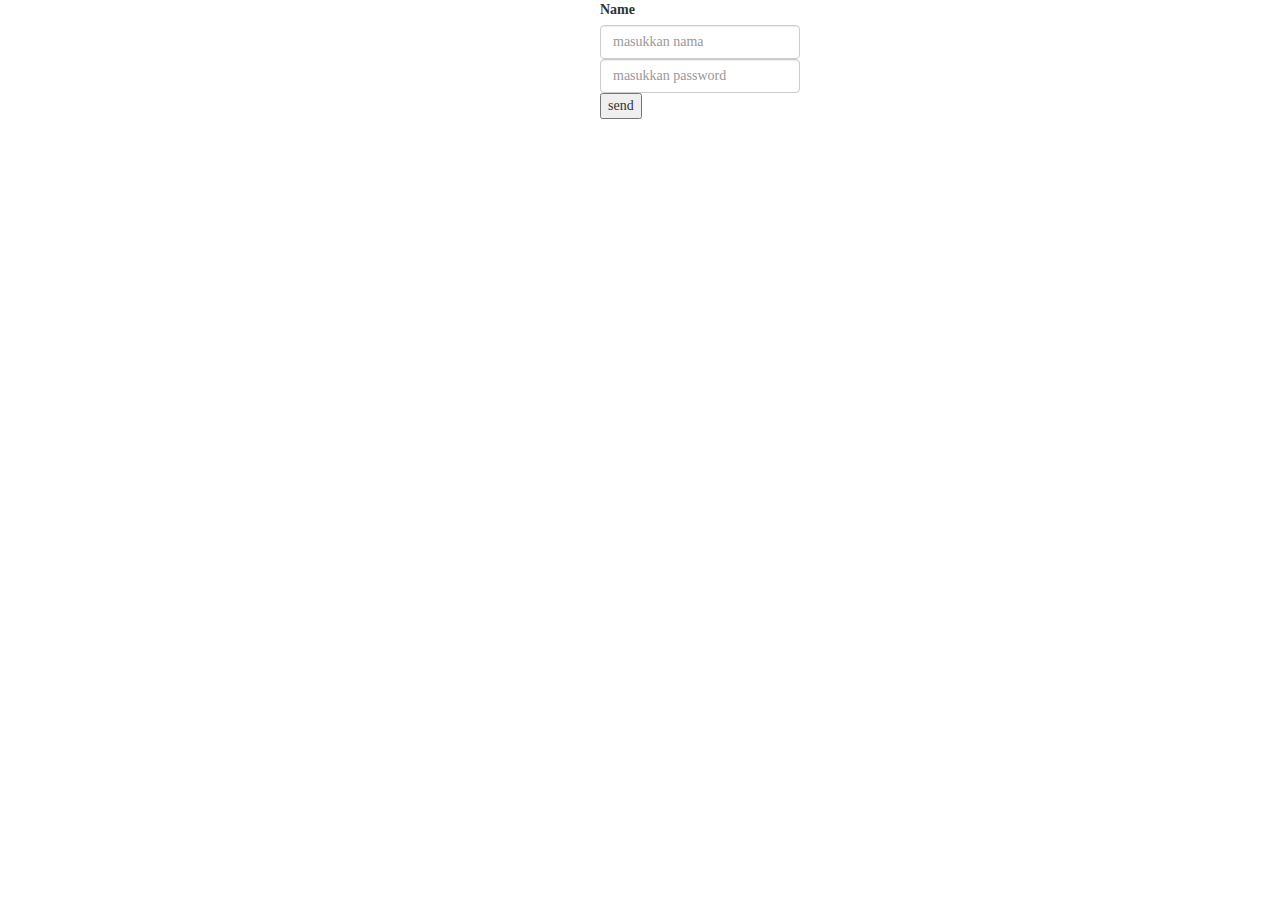
<file: index.html>
<html lang="en">
<meta charset="utf-8">
<meta name="viewport" content="width=device-width" 
, initial-scale=1, shrink-to-fit="no">
<!-- Bootstrap CSS -->
    <link rel="stylesheet" href="css/bootstrap.min.css" integrity="" crossorigin="anonymous">
    <link rel="stylesheet" type="text/css" href="css/style.css">

<head>
	<title>login</title>
</head>
<body>
<div style="width:200px; position:relative; left:600px">
    <label for="nama">Name</label>
    <input type="text" id="nama1" class="form-control" placeholder="masukkan nama">
    <input type="password" id="password1" class="form-control" placeholder="masukkan password">
    <button type="button" value="sumit" onClick="aaa();">send</button>
    </div>
    
    <script type="text/javascript">
	function aaa(){
		var nama = document.getElementById("nama1").value;
		var password = document.getElementById("password1").value;
		if (nama == "putri1"){
			if (password == "putri123"){
			window.location="home.html";
			}
			else{
				alert("password salah");
			}
		}
		else if (nama == "putri2"){
			if (password == "putri1234"){
			window.location="home.html";
			}
			else{
				alert("password salah");
			}
		}
		else{
			alert("nama salah");
		}
	}
    </script>
</body></html>
</file>
<file: css/style.css>
html{
	position:relative;
}

.jumbotron img{
	width: 200px;
	border: 5px solid #666;
}
hr{
	width: 250px;
	border-top: 3px solid #666;
}
section{
	min-height: 600px;
}
.portfolio{
	background:#eeee;
}
.contact{
	min-height:800px;
}
footer{
	position:absolute;
	bottom:0;
	height:120px;
	width:100%;
	background-color:#333;
	padding-top:30px;
}
footer p{
	color:#aaa;
	font-size:1em;
}
footer p i{
	color:salmon;
}
nav{
		height:40px;
		width:960px;
		float:left;
		background:#ccc;
}
nav{
		width:958px;
		float:left;
		overflow:auto;
		background:#dfdfdf;
		border:#aaaaaa 1px solid;
	    }
		nav ul{
			list-style:none;
			float:left;
			overflow:auto;
			margin:0px;
			padding:0px;
		}
		nav ul li{
			display:block;
			padding:5px 10px 5px 20px;
			float:left;
			margin:0px;
			border-right:#aaaaaa 1px solid;
		}
nav ul li .submenu{
			display:none;
		}
		nav ul li:hover .submenu{
			display:block;
			margin:0px;
			width:100px;
			position:absolute;
			margin-top:5px;
			border:#aaaaaa 1px solid;
			background:#dfdfdf;
			margin-left:-11px;
		}
		nav ul li:hover .submenu li{
			display:block;
			width:89px;
			padding:5px;
			float:left;
			border:none;
		}
		nav ul li:hover{
			background:#edededed;
		}
		nav ul li a{
			color:#000000;
			text-decoration:none;
		}
		nav ul li a:hover{
			text-decoration:underline;
		}
		
		header{
		height:100px;
		width:940px;
		float:left;
		background:url(gambar/desain-background-gambar-soft-keren-biru-muda.jpg);
		background-size:960px 120px;
		padding:20px 0px 0px 20px;
		font-family:Cuprum;
		font-style:italic;
		font-size:32px;
		font-weight:bold;
		color:#090;
		text-shadow:#000000 2px 2px;
		
		}
		
		body{
		font-family:Calibri;
		background:#CCC:url(gambar/desain-background-gambar-soft-keren-biru-muda.jpg);
		background-attachment:fixed;
		background-position:center;
		
		}
</file>
